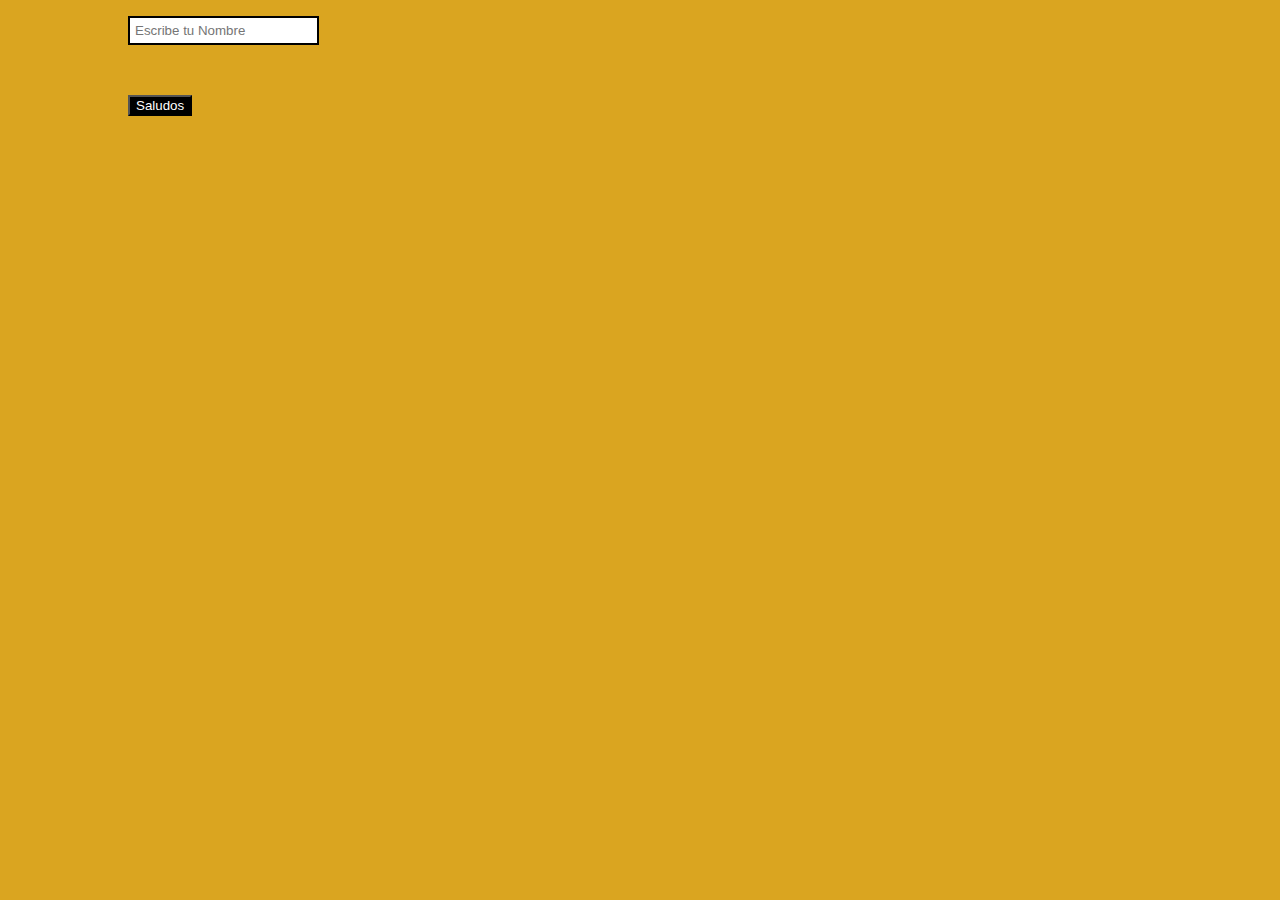
<file: 01-inicio/index.html>
<!DOCTYPE html>
<html lang="en">
<head>
    <meta charset="UTF-8">
    <meta name="viewport" content="width=device-width, initial-scale=1.0">
    <meta http-equiv="X-UA-Compatible" content="ie=edge">
    <title>Hola Mundo JS</title>
    <link rel="shortcut icon" href="fav_icon.png">
    <link rel="stylesheet" href="css/style.css">
</head>
<body>
    <form>
        <div>
            <input type="text" id="nombre" name="nombre" placeholder="Escribe tu Nombre">
        </div>
        <div>
            <button type="button" id="btn1">Saludos</button>
        </div>
    </form>
    <div id="respuesta">
    </div>
    <script src="scripts/inicio.js"></script>
</body>
</html>
</file>
<file: 01-inicio/css/style.css>
*{
    box-sizing: border-box;
}
body{
    width: 80%;
    margin: 1em auto;
    background-color: goldenrod;
}
#nombre{
    border: 2px solid black;
    padding: 5px;
    margin-bottom: 50px;
}
#btn1{
    color: white;
    background-color: black;
}
#respuesta{
    margin-top: 50px;
}
</file>
